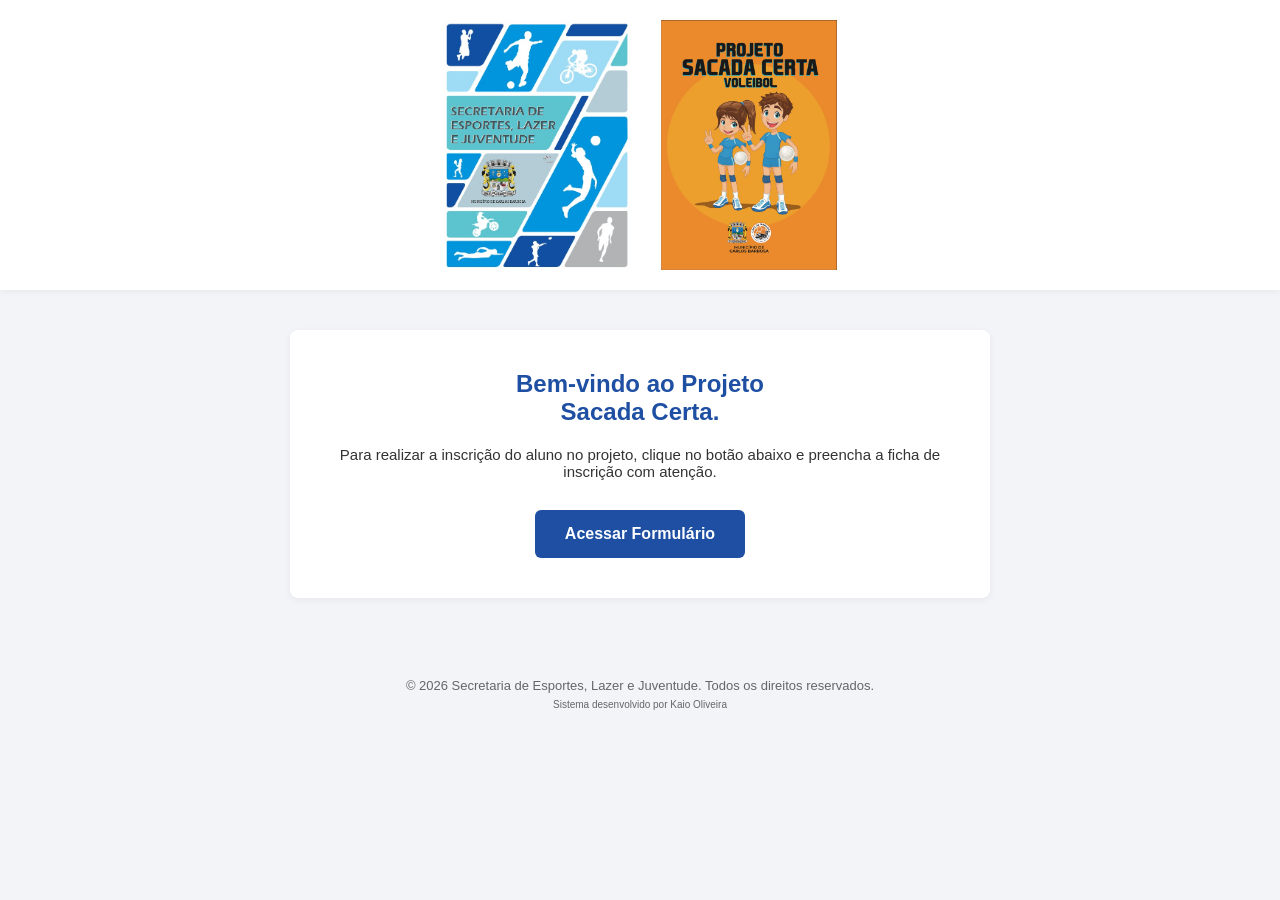
<file: index.html>
<!DOCTYPE html>
<html lang="pt-BR">

<head>
    <meta charset="UTF-8">
    <title>Projeto Esportivo – Inscrição</title>
    <meta name="viewport" content="width=device-width, initial-scale=1.0">
    <link rel="stylesheet" href="css/style.css">
</head>

<body>

    <!-- TOPO COM LOGOS -->
    <header class="topo">
        <div class="logos">
            <img src="logo/Captura de tela 2025-08-25 142312.jpg" alt="Prefeitura">
            <img src="logo/WhatsApp Image 2026-03-03 at 12.09.48.jpeg" alt="Projeto Esportivo">
        </div>
    </header>

    <main>

        <section class="home-box">
            <h1>Bem-vindo ao Projeto <br />Sacada Certa.</h1>

            <p>
                Para realizar a inscrição do aluno no projeto, clique no botão abaixo e
                preencha a ficha de inscrição com atenção.
            </p>

            <a href="responsavel.html" class="btn-principal">
                Acessar Formulário
            </a>
        </section>

    </main>

    <footer class="rodape">
        <p>
            © 2026 Secretaria de Esportes, Lazer e Juventude. Todos os direitos reservados.<br>
        <p class="sistema">Sistema desenvolvido por Kaio Oliveira</p>
        </p>
    </footer>

</body>

</html>
</file>
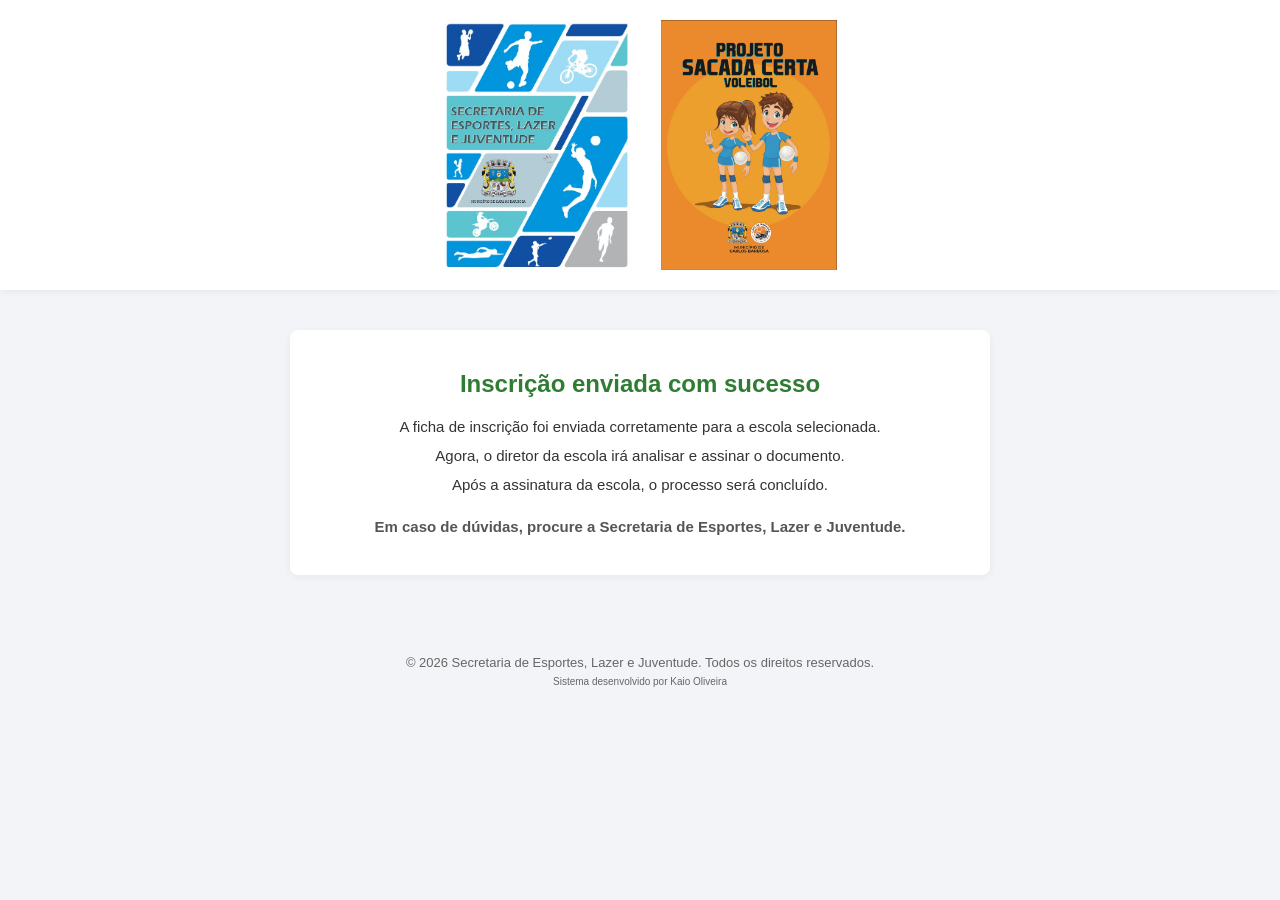
<file: responsavel-sucesso.html>
<!DOCTYPE html>
<html lang="pt-BR">

<head>
    <meta charset="UTF-8">
    <title>Inscrição Enviada com Sucesso</title>
    <meta name="viewport" content="width=device-width, initial-scale=1.0">
    <link rel="stylesheet" href="css/style.css">
</head>

<body>

    <!-- TOPO COM LOGOS -->
    <header class="topo">
        <div class="logos">
            <img src="logo/Captura de tela 2025-08-25 142312.jpg" alt="Prefeitura">
            <img src="logo/WhatsApp Image 2026-03-03 at 12.09.48.jpeg" alt="Projeto">
        </div>
    </header>

    <main>

        <section class="sucesso-box">
            <h1>Inscrição enviada com sucesso</h1>

            <p>
                A ficha de inscrição foi enviada corretamente para a escola selecionada.
            </p>

            <p>
                Agora, o diretor da escola irá analisar e assinar o documento.
            </p>

            <p>
                Após a assinatura da escola, o processo será concluído.
            </p>

            <p class="info">
                Em caso de dúvidas, procure a Secretaria de Esportes, Lazer e Juventude.
            </p>
        </section>

    </main>

    <footer class="rodape">
        <p>
            © 2026 Secretaria de Esportes, Lazer e Juventude. Todos os direitos reservados.<br>
        <p class="sistema">Sistema desenvolvido por Kaio Oliveira</p>
        </p>
    </footer>

</body>

</html>
</file>
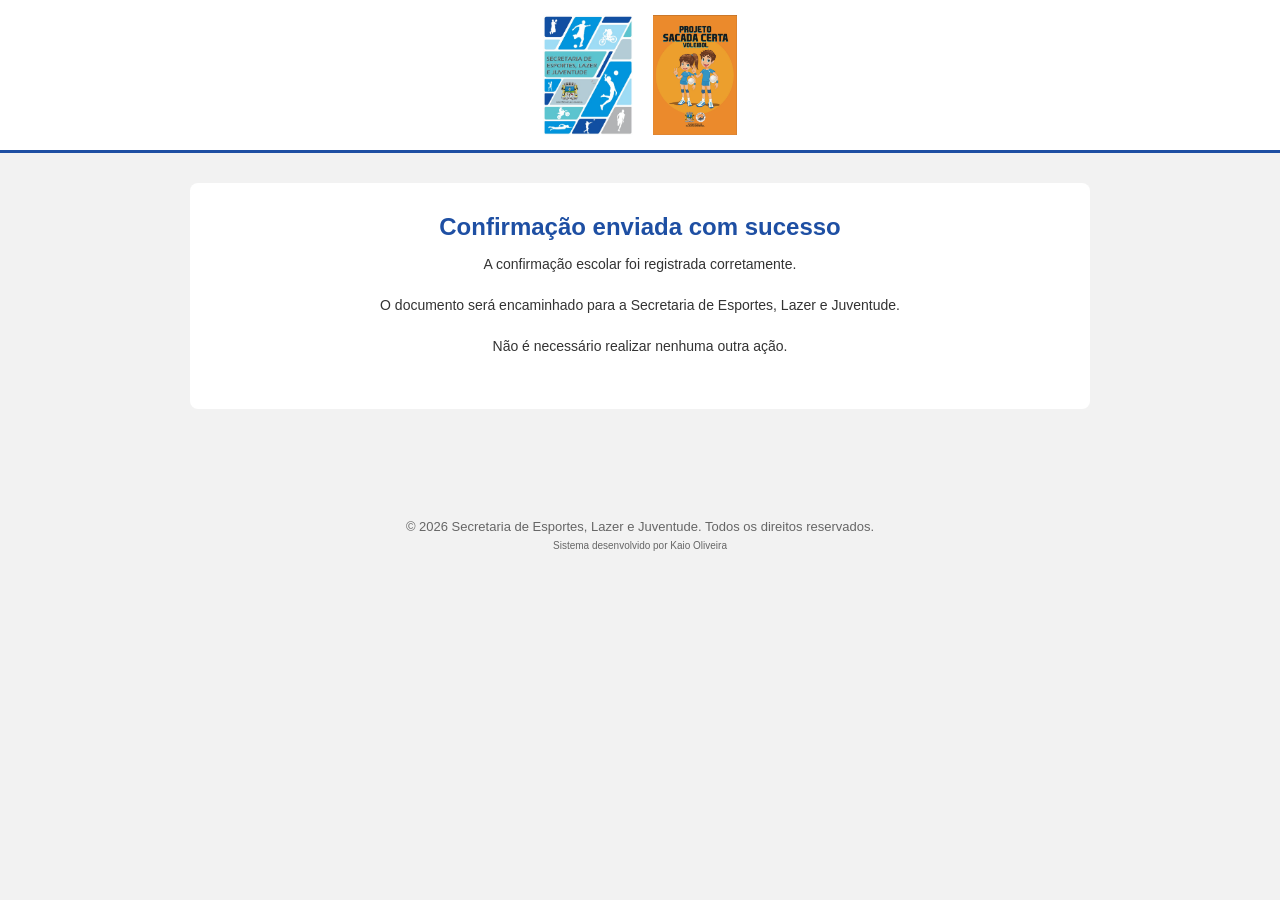
<file: sucesso-escola.html>
<!DOCTYPE html>
<html lang="pt-BR">

<head>
    <meta charset="UTF-8">
    <title>Confirmação Enviada</title>
    <meta name="viewport" content="width=device-width, initial-scale=1.0">
    <link rel="stylesheet" href="css/escola.css">
</head>

<body>

    <header class="topo">
        <div class="logos">
            <img src="logo/Captura de tela 2025-08-25 142312.jpg" alt="Prefeitura">
            <img src="logo/WhatsApp Image 2026-03-03 at 12.09.48.jpeg" alt="Projeto">
        </div>
    </header>

    <main>
        <section class="form-box">
            <h1>Confirmação enviada com sucesso</h1>

            <p class="descricao">
                A confirmação escolar foi registrada corretamente.
            </p>

            <p class="descricao">
                O documento será encaminhado para a Secretaria de Esportes, Lazer e Juventude.
            </p>

            <p class="descricao">
                Não é necessário realizar nenhuma outra ação.
            </p>
        </section>
    </main>

    <footer class="rodape">
        <p>
            © 2026 Secretaria de Esportes, Lazer e Juventude. Todos os direitos reservados.<br>
        <p class="sistema">Sistema desenvolvido por Kaio Oliveira</p>
        </p>
    </footer>

</body>

</html>
</file>
<file: css/style.css>
/* RESET BÁSICO */
* {
    margin: 0;
    padding: 0;
    box-sizing: border-box;
}

/* PÁGINA INICIAL */
.home-box {
    background: #ffffff;
    padding: 40px 25px;
    max-width: 700px;
    margin: 0 auto;
    border-radius: 8px;
    text-align: center;
    box-shadow: 0 2px 8px rgba(0, 0, 0, 0.05);
}

.home-box h1 {
    color: #1e4fa3;
    margin-bottom: 20px;
}

.home-box p {
    font-size: 15px;
    margin-bottom: 30px;
}

.btn-principal {
    display: inline-block;
    padding: 15px 30px;
    background: #1e4fa3;
    color: #ffffff;
    text-decoration: none;
    font-size: 16px;
    font-weight: bold;
    border-radius: 6px;
}

.btn-principal:hover {
    background: #163c82;
}

/* RODAPÉ */
.rodape {
    margin-top: 80px;
    margin-bottom: 20px;
    text-align: center;
    font-size: 13px;
    color: #666;
}

.rodape .sistema {
    margin-top: 6px;
    font-size: 10px;
    color: #666;
}

body {
    font-family: Arial, Helvetica, sans-serif;
    background: #f2f4f7;
    color: #333;
}

/* TOPO */
.topo {
    background: #ffffff;
    padding: 20px 10px;
    margin-bottom: 30px;
    box-shadow: 0 2px 6px rgba(0, 0, 0, 0.05);
}

/* CONTAINER DOS LOGOS */
.logos {
    max-width: 100%;
    margin: 0 auto;
    display: flex;
    align-items: center;
    justify-content: center;
    gap: 30px;
    flex-wrap: wrap;
}

/* IMAGENS */
.logos img {
    max-height: 250px;
    width: auto;
    max-width: 100%;
    object-fit: contain;
}

/* CONTAINER PRINCIPAL */
main {
    max-width: 900px;
    margin: 40px auto;
    padding: 0 15px;
}

/* TÍTULO */
h1 {
    text-align: center;
    margin-bottom: 30px;
    color: #1e4fa3;
}

/* FORMULÁRIO */
form {
    background: transparent;
}

/* FIELDSET */
fieldset {
    background: #ffffff;
    border: none;
    border-radius: 8px;
    padding: 20px;
    margin-bottom: 25px;
    box-shadow: 0 2px 8px rgba(0, 0, 0, 0.05);
}

legend {
    font-weight: bold;
    color: #1e4fa3;
    padding: 0 8px;
    font-size: 16px;
}

/* LABELS */
label {
    display: block;
    margin-top: 15px;
    font-size: 14px;
    font-weight: bold;
}

/* INPUTS */
input[type="text"],
input[type="date"],
input[type="tel"],
input[type="file"],
select {
    width: 100%;
    margin-top: 5px;
    padding: 10px;
    border-radius: 5px;
    border: 1px solid #ccc;
    font-size: 14px;
}

input:focus,
select:focus {
    outline: none;
    border-color: #1e4fa3;
}

.erro {
    color: #d93025;
    font-size: 0.85rem;
    display: none;
    margin-top: 4px;
}

/* CHECKBOX */
fieldset label input[type="checkbox"] {
    margin-right: 8px;
}

/* ===== SAÚDE ===== */
.saude-box {
    margin-top: 18px;
    padding-top: 12px;
    border-top: 1px solid #e6e6e6;
}

.saude-opcoes {
    margin-top: 8px;
    display: flex;
    gap: 18px;
    flex-wrap: wrap;
    align-items: center;
}

.saude-opcoes label {
    margin-top: 0;
    font-weight: normal;
    display: flex;
    align-items: center;
    gap: 8px;
}

.saude-opcoes input[type="radio"] {
    transform: scale(1.05);
}

#saudeDetalhesBox {
    margin-top: 12px;
}

#saudeDetalhes {
    margin-top: 6px;
}

.saude-titulo {
    margin-top: 15px;
    font-size: 14px;
    font-weight: bold;
    display: block;
}

#erroSaudeDetalhes {
    display: none;
    color: #d93025;
    font-size: 0.85rem;
    margin-top: 4px;
}

/* ASSINATURA */
#assinaturaCanvas {
    margin-top: 15px;
    width: 100%;
    max-width: 500px;
    height: 180px;
    border: 2px dashed #ccc;
    border-radius: 5px;
    background: #fafafa;
    display: block;
}

/* BOTÃO LIMPAR */
.assinatura-botoes {
    margin-top: 10px;
}

#limparAssinatura {
    padding: 8px 14px;
    font-size: 14px;
    background-color: #b0b0b0;
    color: #fff;
    border: none;
    border-radius: 4px;
    cursor: pointer;
    max-width: 150px;
}

#limparAssinatura:hover {
    background-color: #8e8e8e;
}

/* BOTÃO PRINCIPAL */
button {
    width: 100%;
    padding: 15px;
    font-size: 16px;
    font-weight: bold;
    background: #1e4fa3;
    color: #fff;
    border: none;
    border-radius: 6px;
    cursor: pointer;
    transition: background 0.2s;
}

button:hover {
    background: #163c82;
}

button[disabled] {
    opacity: 0.7;
    cursor: not-allowed;
}

/* LOADING */
.botao-loading {
    pointer-events: none;
}

.botao-loading::after {
    content: '';
    width: 18px;
    height: 18px;
    border: 3px solid #fff;
    border-top: 3px solid transparent;
    border-radius: 50%;
    display: inline-block;
    margin-left: 10px;
    animation: spin 1s linear infinite;
    vertical-align: middle;
}

@keyframes spin {
    to {
        transform: rotate(360deg);
    }
}

/* PÁGINA DE SUCESSO */
.sucesso-box {
    background: #ffffff;
    padding: 40px 25px;
    max-width: 700px;
    margin: 0 auto;
    border-radius: 8px;
    text-align: center;
    box-shadow: 0 2px 8px rgba(0, 0, 0, 0.05);
}

.sucesso-box h1 {
    color: #2e7d32;
    margin-bottom: 20px;
}

.sucesso-box p {
    margin-top: 12px;
    font-size: 15px;
}

.sucesso-box .info {
    margin-top: 25px;
    font-weight: bold;
    color: #555;
}

/* ===== RESPONSIVO ===== */

/* CELULAR */
@media (max-width: 600px) {
    h1 {
        font-size: 20px;
    }

    fieldset {
        padding: 15px;
    }

    .logos {
        gap: 12px;
    }

    .logos img {
        max-height: 140px;
    }

    #limparAssinatura {
        width: 100%;
        max-width: 100%;
    }

    #assinaturaCanvas {
        height: 160px;
    }
}

/* TABLET */
@media (min-width: 601px) and (max-width: 1024px) {
    .logos img {
        max-height: 200px;
        flex: 1 1 220px;
    }

    #limparAssinatura {
        max-width: 260px;
    }
}
</file>
<file: css/escola.css>
/* RESET */
* {
    margin: 0;
    padding: 0;
    box-sizing: border-box;
    font-family: Arial, Helvetica, sans-serif;
}

/* BODY */
body {
    background: #f2f2f2;
    color: #333;
}

/* TOPO */
.topo {
    background: #ffffff;
    padding: 15px 20px;
    border-bottom: 3px solid #1e4fa3;
}

.logos {
    display: flex;
    justify-content: center;
    align-items: center;
    gap: 20px;
    flex-wrap: wrap;
}

.logos img {
    max-height: 120px;
    object-fit: contain;
}

/* CONTEÚDO */
main {
    padding: 30px 15px;
}

.form-box {
    background: #ffffff;
    max-width: 900px;
    margin: 0 auto;
    padding: 30px;
    border-radius: 8px;
}

/* TÍTULO */
.form-box h1 {
    color: #1e4fa3;
    margin-bottom: 15px;
    text-align: center;
}

/* DESCRIÇÃO */
.descricao {
    text-align: center;
    font-size: 14px;
    margin-bottom: 25px;
}

/* FIELDSETS */
fieldset {
    border: 1px solid #ddd;
    padding: 20px;
    margin-bottom: 25px;
    border-radius: 6px;
}

legend {
    padding: 0 10px;
    font-weight: bold;
    color: #1e4fa3;
}

/* LABELS */
label {
    display: block;
    margin-top: 15px;
    font-weight: bold;
    font-size: 14px;
}

/* INPUTS */
input[type="text"],
input[type="date"] {
    width: 100%;
    padding: 10px;
    margin-top: 6px;
    border: 1px solid #ccc;
    border-radius: 4px;
    font-size: 14px;
}

input[readonly] {
    background: #f5f5f5;
}

/* LINK DOCUMENTO */
fieldset a {
    display: inline-block;
    margin-top: 10px;
    color: #1e4fa3;
    font-weight: bold;
    text-decoration: none;
}

fieldset a:hover {
    text-decoration: underline;
}

/* DECLARAÇÃO */
#declaracao {
    margin-right: 8px;
    font-weight: bold;
    transform: scale(1.2);
    margin-top: 10px;
}

.dec {
    font-weight: bold;
    display: inline;
}

.declaracao {
    margin-top: 10px;
    padding: 12px;
    background: #f5f5f5;
    border-radius: 4px;
    font-size: 14px;
}

/* ASSINATURA */
#assinaturaEscola {
    display: block;
    width: 100%;
    max-width: 450px;
    height: 160px;
    margin-top: 10px;
    border: 2px dashed #ccc;
    border-radius: 6px;
    background: #ffffff;

    /* evita desalinhamento mouse/touch */
    touch-action: none;
    user-select: none;
}

/* BOTÕES DA ASSINATURA */
.assinatura-botoes {
    margin-top: 10px;
    display: flex;
    justify-content: flex-start;
}

.assinatura-botoes button {
    padding: 8px 16px;
    background: #9e9e9e;
    border: none;
    color: #ffffff;
    border-radius: 4px;
    cursor: pointer;
    font-size: 14px;
}

.assinatura-botoes button:hover {
    background: #7d7d7d;
}

/* BOTÃO PRINCIPAL */
.btn-principal {
    display: block;
    width: 100%;
    padding: 15px;
    background: #1e4fa3;
    color: #ffffff;
    border: none;
    font-size: 16px;
    font-weight: bold;
    border-radius: 6px;
    cursor: pointer;
    transition: background 0.2s;
}

.btn-principal:hover {
    background: #163c82;
}

/* RODAPÉ */
.rodape {
    margin-top: 80px;
    margin-bottom: 20px;
    text-align: center;
    font-size: 13px;
    color: #666;
}

.rodape .sistema {
    margin-top: 6px;
    font-size: 10px;
    color: #666;
}

/* RESPONSIVO */
@media (max-width: 600px) {
    .logos img {
        max-height: 80px;
    }

    .form-box {
        padding: 20px;
    }

    #limparAssinatura {
        width: 100%;
    }
}

@media (min-width: 601px) and (max-width: 1024px) {
    .logos img {
        max-height: 200px;
        flex: 1 1 220px;
    }

    .ferm-box {
        padding: 25px;
    }

    #limparAssinatura {
        width: auto;
        min-width: 180px;
        padding: 10px 18px;
        font-size: 14px;
    }
}
</file>
